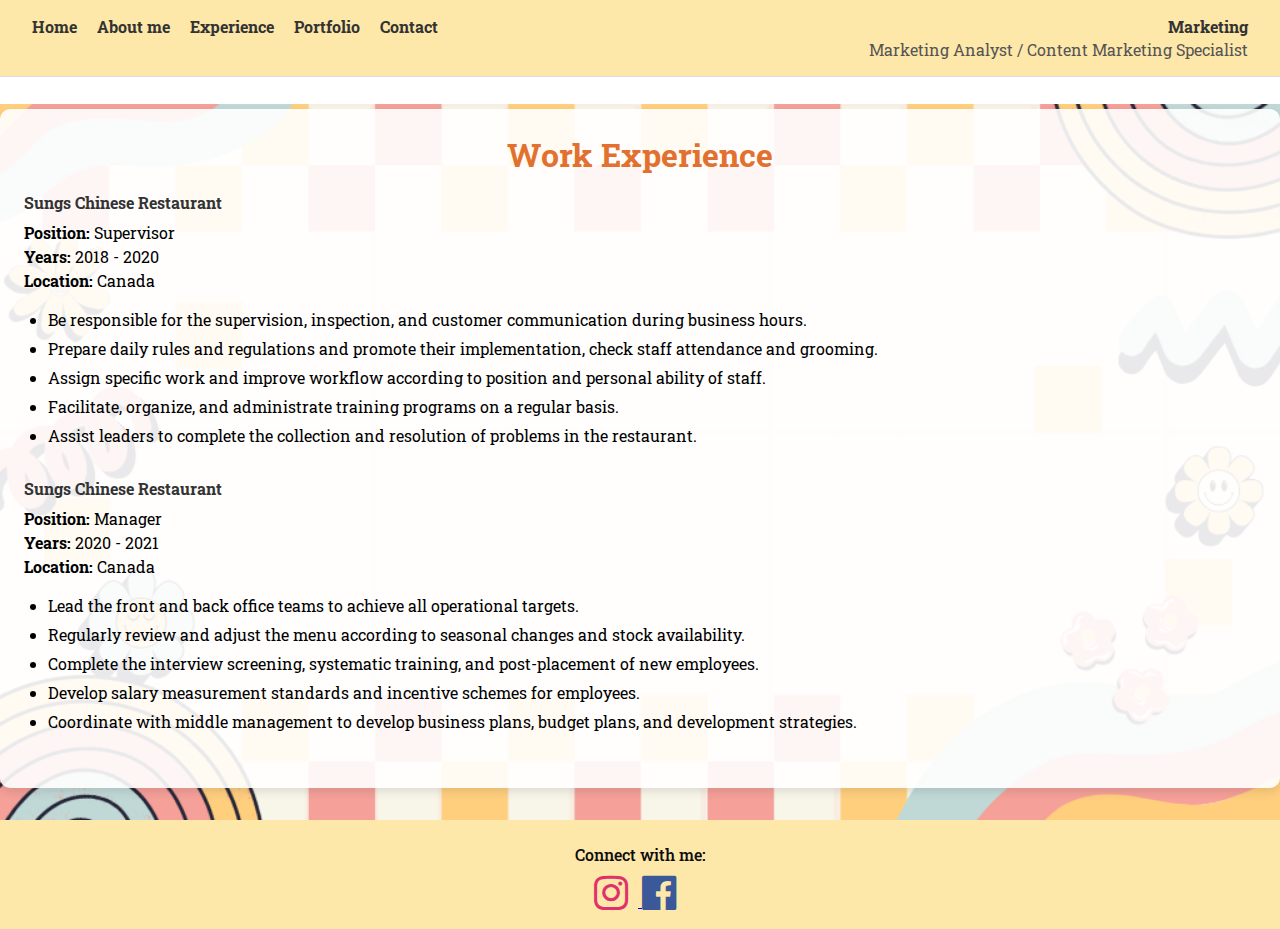
<file: final_Experience.html>
<!DOCTYPE html>
<html lang="en">
<head>
    <meta charset="UTF-8">
    <meta name="viewport" content="width=device-width, initial-scale=1.0">
    <title>final_Experience</title>
    <link rel="stylesheet" href="Assets/CSS/Finalstyles_Experience.css">
    <link href="https://fonts.googleapis.com/css2?family=Roboto+Slab:wght@400;700&display=swap" rel="stylesheet">
    <link rel="stylesheet" href="https://cdnjs.cloudflare.com/ajax/libs/font-awesome/4.7.0/css/font-awesome.min.css">
</head>
<body>
    <!-- Header -->
    <header class="header-bar">
        <div class="nav-container">
            <div class="nav-left">
                <a href="index.html">Home</a>
                <a href="final_About.html">About me</a>
                <a href="final_Experience.html">Experience</a>
                <a href="final_Portfolio.html">Portfolio</a>
                <a href="final_Contact.html">Contact</a>
            </div>
            <div class="nav-right">
                <h1 class="site-title">Marketing</h1>
                <span class="subtitle">Marketing Analyst / Content Marketing Specialist</span>
            </div>
        </div>
    </header>

    <body style="background-image: url('Assets/img/BG_exp.png'); background-size:contain ; background-repeat:no-repeat; background-position: left;">


        <!-- Work Experience Section -->
        <section id="work-experience" class="content-section work-experience-section">
            <h2>Work Experience</h2>
            
            <div class="job">
                <h3>Sungs Chinese Restaurant</h3>
                <p><strong>Position:</strong> Supervisor <br>
                <strong>Years:</strong> 2018 - 2020 <br>
                <strong>Location:</strong> Canada</p>
                <ul>
                    <li>Be responsible for the supervision, inspection, and customer communication during business hours.</li>
                    <li>Prepare daily rules and regulations and promote their implementation, check staff attendance and grooming.</li>
                    <li>Assign specific work and improve workflow according to position and personal ability of staff.</li>
                    <li>Facilitate, organize, and administrate training programs on a regular basis.</li>
                    <li>Assist leaders to complete the collection and resolution of problems in the restaurant.</li>
                </ul>
            </div>
        
            <div class="job">
                <h3>Sungs Chinese Restaurant</h3>
                <p><strong>Position:</strong> Manager <br>
                <strong>Years:</strong> 2020 - 2021 <br>
                <strong>Location:</strong> Canada</p>
                <ul>
                    <li>Lead the front and back office teams to achieve all operational targets.</li>
                    <li>Regularly review and adjust the menu according to seasonal changes and stock availability.</li>
                    <li>Complete the interview screening, systematic training, and post-placement of new employees.</li>
                    <li>Develop salary measurement standards and incentive schemes for employees.</li>
                    <li>Coordinate with middle management to develop business plans, budget plans, and development strategies.</li>
                </ul>
            </div>
        </section>
        
        <!-- Footer -->
        <footer class="footer-bar">
            <p>Connect with me:</p>
            <div class="social-links">
                <a href="https://www.instagram.com/xxhexxbexx/profilecard/?igsh=N3kyYTNkeXM1NzB2" target="_blank" class="social-icon">
                    <i class="fa fa-instagram" aria-hidden="true"></i>
                </a>
                <a href="https://www.facebook.com/share/129GtgfNjf6/?mibextid=LQQJ4d" target="_blank" class="social-icon">
                    <i class="fa fa-facebook-official" aria-hidden="true"></i>
                </a>
            </div>
</html>
</file>
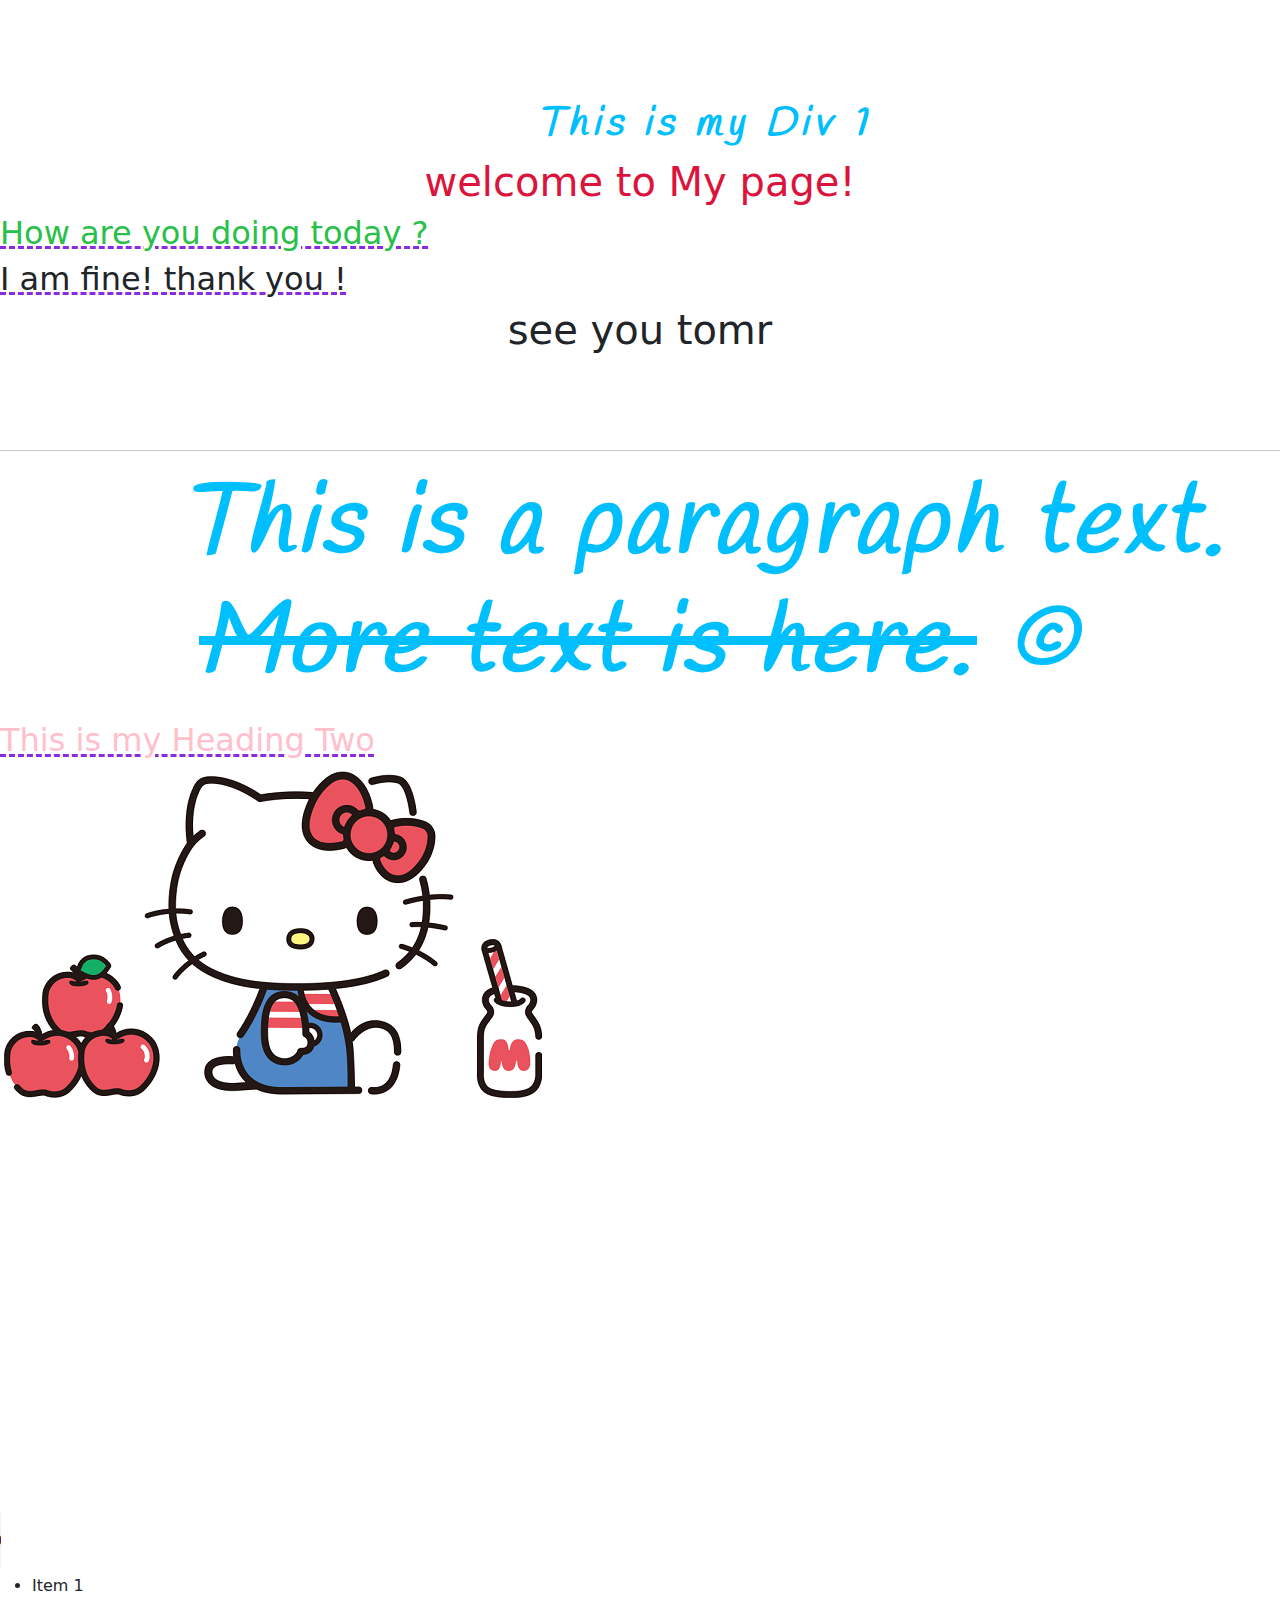
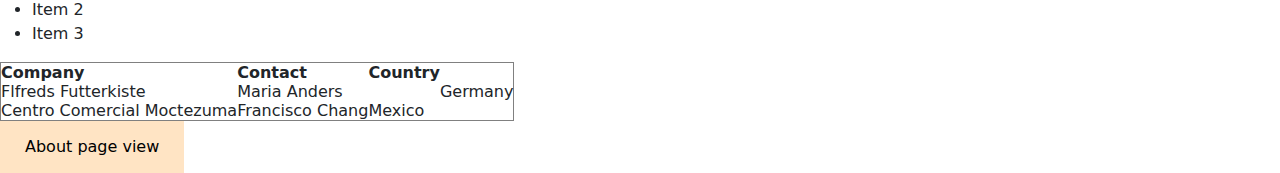
<file: index(class).html>
<html>
    <head> 
        <title>Test File for HTML</title> 
        <link rel="icon" type="image/x-icon" href="Assets/IMG/google-logo.png">
        <link rel="stylesheet" href="Assets/CSS/MyStyle.css">
        <link rel="preconnect" href="https://fonts.googleapis.com">
        <link rel="preconnect" href="https://fonts.gstatic.com" crossorigin>
        <link href="https://fonts.googleapis.com/css2?family=Handlee&family=Roboto:ital,wght@0,100;0,300;0,400;0,500;0,700;0,900;1,100;1,300;1,400;1,500;1,700;1,900&display=swap" rel="stylesheet">
        <link href="https://cdn.jsdelivr.net/npm/bootstrap@5.3.3/dist/css/bootstrap.min.css" rel="stylesheet" integrity="sha384-QWTKZyjpPEjISv5WaRU9OFeRpok6YctnYmDr5pNlyT2bRjXh0JMhjY6hW+ALEwIH" crossorigin="anonymous">
    </head>
       <!--
        <style>
            h1{color:rgb(152, 202, 13);}
        </style> -->

    </head>
    <body>
        <section>
            <div>
            </div>
            <h1 class="font-Handlee">This is my Div 1</h1>
            </div>
        </div>
        </section>
        <header>
            <nav>
            </nav>    
        </header>
        <footer>

        </footer>
        
        <h1 id="heading-section-top"> welcome to My page!</h1>
        <h2 style="color:rgb(41, 192, 73)";>How are you doing today ? </h2>
        <h2> I am fine! thank you !</h2>
        <h1>see you tomr </h1>
        <br/>
        <br/>
        <br/>
        <hr/>
        <p class="font-size-10 font-Handlee">This is a <b>paragraph text.</b> <strike>More text is here.</strike> &#169;</p>
        <h2 class="font-color-pink">This is my Heading Two</h2>

        <img src="Assets/img/Hello Kitty with Apples.png " alt="hello kitty">
        <br/>
        <iframe src="note.pdf" alt="note"></iframe>
        <br/>
 
        <audio controls><source src="Tinted Windows.mp3" type="audio/mp3"></audio>       <!--      
        <video><source src="https://youtube/TnC9SodBq-8?si=mT48qdNnZVLBR9zc" type="video/mp4"></source></audio> -->
            <iframe width="560" height="315" src="https://www.youtube.com/embed/B7riGDoRpR8?si=pAzUrKl4BRimfv4p" title="YouTube video player" frameborder="0" allow="accelerometer; autoplay; clipboard-write; encrypted-media; gyroscope; picture-in-picture; web-share" referrerpolicy="strict-origin-when-cross-origin" allowfullscreen></iframe>
        <br/>

        <ul>
             <!--this is a comment-->
            <li> Item 1 </li>
            <li> Item 2 </li>
            <li> Item 3 </li>
             <!--this is a comment-->
        </ul>    
        
        <table border="1">
            <tr>
                <th>Company</th>
                <th>Contact</th>
                <th>Country</th>
            </tr>
            <tr>
                <td>Flfreds Futterkiste</td>
                <td colspan="2">Maria Anders</td>
                <td>Germany</td>
            </tr>
            <tr>
                <td>Centro Comercial Moctezuma</td>
                <td>Francisco Chang</td>
                <td>Mexico</td>
            </tr>

        </table>
        
        <a href="About.html">About page view</a>
        <script src="https://cdn.jsdelivr.net/npm/bootstrap@5.3.3/dist/js/bootstrap.bundle.min.js" integrity="sha384-YvpcrYf0tY3lHB60NNkmXc5s9fDVZLESaAA55NDzOxhy9GkcIdslK1eN7N6jIeHz" crossorigin="anonymous"></script>
    </body>
</html>
</file>
<file: Assets/CSS/Finalstyles_Experience.css>
* {
    margin: 0;
    padding: 0;
    box-sizing: border-box;
    font-family: 'Roboto Slab', serif;
    font-size: 1rem; /* Global font size */
}

/* Header */
.header-bar {
    background-color: #fee8a9;
    display: flex;
    justify-content: space-between;
    align-items: center;
    padding: 1rem 2rem;
    border-bottom: 0.0625rem solid #ddd; /* 1px to rem */
}

.nav-container {
    display: flex;
    justify-content: space-between;
    width: 100%;
}

.nav-left {
    display: flex;
    gap: 1.25rem; /* 20px to rem */
}

.nav-left a {
    text-decoration: none;
    color: #333;
    font-weight: bold;
    transition: color 0.3s;
}

.nav-left a:hover {
    color: #ea7c6c;
}

.nav-right {
    text-align: right;
}

.nav-right .site-title {
    font-size: 1rem;
    color: #333;
    margin-bottom: 0.125rem; /* 2px to rem */
}

.nav-right .subtitle {
    font-size: 1rem;
    color: #555;
}

/* Footer */
.footer-bar {
    background-color: #fee8a9;
    color: #0e0c0c;
    text-align: center;
    padding: 1rem 0;
    width: 100%;
}

.footer-bar p {
    margin: 0.5rem 1rem;
    font-size: 1rem;
    font-weight: 500;
}

.social-links {
    margin-top: 0.5rem;
}

.social-links img {
    width: 2.5rem; /* 40px to rem */
    height: 2.5rem;
    margin-right: 0.625rem; /* 10px to rem */
    transition: transform 0.3s ease, opacity 0.3s ease;
}

.social-links img:hover {
    transform: scale(1.1);
    opacity: 0.8;
}

/* Work Experience Section */
.content-section {
    margin: 2rem auto;
    padding: 1.5rem;
    max-width: 80rem; /* 800px to rem */
    background-color: rgba(255, 255, 255, 0.9);
    border-radius: 0.625rem; /* 10px to rem */
    box-shadow: 0 0.25rem 0.625rem rgba(0, 0, 0, 0.1); /* 4px and 10px to rem */
}

.work-experience-section h2 {
    font-size: 2rem;
    color: #e2712f;
    text-align: center;
    margin-bottom: 1rem;
}

.job {
    margin-bottom: 2rem;
}

.job h3 {
    font-size: 1rem;
    color: #333;
    margin-bottom: 0.5rem;
}

.job p {
    font-size: 1rem;
    line-height: 1.5;
    margin-bottom: 1rem;
}

.job ul {
    list-style-type: disc;
    padding-left: 1.5rem;
    margin: 0.5rem 0;
}

.job ul li {
    margin-bottom: 0.5rem;
}

/* Image Styling */
.project-image {
    display: block;
    margin: 0 auto;
    max-width: 21.25rem; /* 340px to rem */
    height: auto;
    border-radius: 0.625rem; /* 10px to rem */
    box-shadow: 0 0.25rem 0.5rem rgba(0, 0, 0, 0.1); /* 4px and 8px to rem */
}

/* General Styling for Social Icons */
.social-links i {
    font-size: 2.5rem; /* 40px to rem */
    margin-right: 0.625rem; /* 10px to rem */
    transition: transform 0.3s ease, opacity 0.3s ease;
}

/* Facebook Icon Styling */
.social-links .fa-facebook-official {
    color: #3b5998;
}

.social-links .fa-facebook-official:hover {
    transform: scale(1.1);
    opacity: 0.8;
}

/* Instagram Icon Styling */
.social-links .fa-instagram {
    color: #E1306C;
}

.social-links .fa-instagram:hover {
    transform: scale(1.1);
    opacity: 0.8;
}

/* Responsive Adjustments */
@media (max-width: 48rem) { /* 768px */
    /* General Adjustments */
    body {
        font-size: 0.875rem; /* Adjust font size */
        padding: 1rem;
    }

    /* Header */
    .header-bar {
        flex-direction: column;
        padding: 1rem;
        text-align: center;
    }

    .nav-container {
        flex-direction: column;
        gap: 1rem;
    }

    .nav-left {
        flex-direction: column;
        align-items: center;
        gap: 1rem;
    }

    .nav-right {
        text-align: center;
    }

    .nav-right .site-title {
        font-size: 1.2rem;
    }

    .nav-right .subtitle {
        font-size: 1rem;
    }

    /* Content Section */
    .content-section {
        max-width: 95%;
        padding: 1rem;
    }

    .work-experience-section h2 {
        font-size: 1.5rem;
    }

    .job h3 {
        font-size: 1rem;
    }

    .job p {
        font-size: 0.9rem;
        line-height: 1.4;
    }

    .job ul {
        padding-left: 1rem;
    }

    .job ul li {
        font-size: 0.9rem;
        margin-bottom: 0.5rem;
    }

    /* Footer */
    .footer-bar {
        padding: 1rem;
        font-size: 0.9rem;
    }

    .social-links i {
        font-size: 1.875rem; /* 30px to rem */
        margin-right: 0.5rem;
    }
}

@media (max-width: 30rem) { /* 480px */
    /* Header */
    .header-bar {
        padding: 0.5rem;
    }

    .nav-left {
        gap: 0.3125rem; /* 5px to rem */
    }

    .nav-right .site-title {
        font-size: 1rem;
    }

    .nav-right .subtitle {
        font-size: 0.8rem;
    }

    /* Content Section */
    .content-section {
        padding: 0.5rem;
        font-size: 0.8rem;
    }

    .work-experience-section h2 {
        font-size: 1.2rem;
    }

    .job h3 {
        font-size: 0.9rem;
    }

    .job p {
        font-size: 0.8rem;
        line-height: 1.3;
    }

    .job ul li {
        font-size: 0.8rem;
    }

    /* Footer */
    .footer-bar {
        font-size: 0.8rem;
    }

    .social-links i {
        font-size: 1.5625rem; /* 25px to rem */
    }
}
</file>
<file: Assets/CSS/MyStyle.css>
h1{
    
    text-align: center;
}

#Heading-section-top{
    color:crimson;
}

.font-color-pink{
    color:pink;
}

   /*body {
 background-image: url("../img/Hello Kitty with Apples.png");
}*/

h2{
    text-decoration-line:underline;
    text-decoration-color: blueviolet;
    text-decoration-style: dashed;
    text-decoration-thickness: auto,50%,5px ;
}

.font-size-10{
    font-size : 6rem;
}

.font-Handlee{
    font-family: "Handlee",Times, sans-serif;
    font-weight: 600;
    font-style: italic;
    text-indent: 10% !important;
    text-align: center;
    letter-spacing: 5px;
    line-height: 124%;
    word-spacing: 2px;
    white-space: normal;
    color:deepskyblue;
}

a:link{
    color:yellow;
}


a:link, a:visited {
    background-color: bisque;
    color: black;
    padding: 14px 25px;
    text-align: center;
    text-decoration: none;
    display: inline-block;
}

a:hover{
    color:brown;
}

div{
    padding: 25px 50px 75px 100px;
}

@media (max-width: 992px) {
    body{
        background-color: rgb(208, 255, 0);
    }
}


/* General Reset */
* {
    margin: 0;
    padding: 0;
    box-sizing: border-box;
}

body {
    font-family: Arial, sans-serif;
    line-height: 1.6;
    color: #333;
    background-color: #fff;
}

/* Header */
.header-bar {
    display: flex;
    justify-content: space-between;
    align-items: center;
    padding: 1em 2em;
    border-bottom: 1px solid #ddd;
}

.site-title {
    font-size: 1.5em;
    font-weight: bold;
    color: #000;
}

.subtitle {
    font-size: 1em;
    color: #555;
    margin-left: 10px;
}

nav a {
    margin-left: 20px;
    font-size: 1em;
    text-decoration: none;
    color: #000;
}

nav a:hover {
    color: #007bff;
}

/* Main About Section */
.about-section {
    display: flex;
    flex-direction: column;
    align-items: center;
    padding: 3em 2em;
    text-align: center;
}

/* Profile Picture */
.profile-container {
    margin-bottom: 2em;
}

.profile-pic {
    width: 100px;
    height: 100px;
    border-radius: 50%;
    object-fit: cover;
    box-shadow: 0 4px 10px rgba(0, 0, 0, 0.2);
}

/* Introduction Section */
.intro-container h1 {
    font-size: 3em;
    margin-bottom: 0.5em;
    color: #000;
}

.intro-container h3 {
    font-size: 1.5em;
    margin-bottom: 1em;
    color: #555;
}

.intro-container p {
    font-size: 1em;
    max-width: 500px;
    margin: 0 auto 2em;
    color: #666;
}

/* Circular Buttons */
.button-container {
    display: flex;
    gap: 20px;
    justify-content: center;
}

.circle-btn {
    display: inline-flex;
    justify-content: center;
    align-items: center;
    width: 100px;
    height: 100px;
    border-radius: 50%;
    text-align: center;
    text-decoration: none;
    color: #fff;
    font-size: 1em;
    font-weight: bold;
    transition: transform 0.3s ease, background-color 0.3s ease;
}

.resume-btn {
    background-color: #f9b233; /* Yellow */
}

.projects-btn {
    background-color: #ff5c5c; /* Red */
}

.contact-btn {
    background-color: #5cd6ff; /* Blue */
}

.circle-btn:hover {
    transform: scale(1.1);
    opacity: 0.9;
}
</file>
